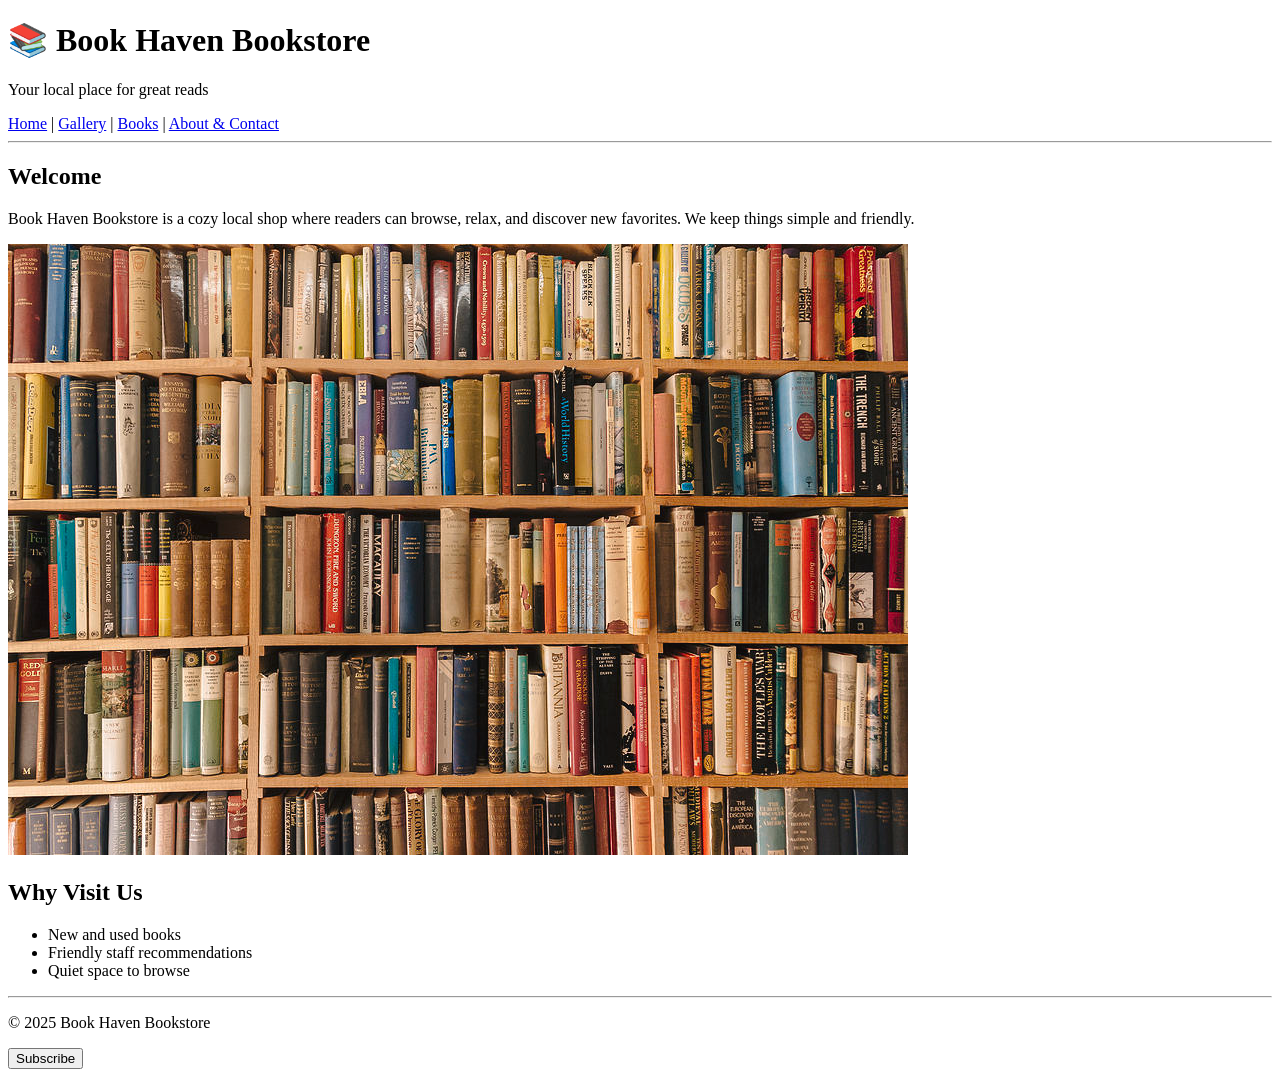
<file: index.html>
<!-- rebuild -->

<!DOCTYPE html>
<html lang="en">
<head>
  <meta charset="UTF-8">
  <title>Book Haven Bookstore</title>
  <script src="script.js"></script>

</head>
<body>

<header>
  <h1>📚 Book Haven Bookstore</h1>
  <p>Your local place for great reads</p>

  <nav>
    <a href="index.html">Home</a> |
    <a href="gallery.html">Gallery</a> |
    <a href="products.html">Books</a> |
    <a href="about.html">About & Contact</a>
  </nav>
  <hr>
</header>

<main>
  <section>
    <h2>Welcome</h2>
    <p>
      Book Haven Bookstore is a cozy local shop where readers can browse, relax,
      and discover new favorites. We keep things simple and friendly.
    </p>
    <img src="books.jpg" alt="Books on shelves">
  </section>

  <section>
    <h2>Why Visit Us</h2>
    <ul>
      <li>New and used books</li>
      <li>Friendly staff recommendations</li>
      <li>Quiet space to browse</li>
    </ul>
  </section>
</main>

<footer>
  <hr>
  <p>© 2025 Book Haven Bookstore</p>
</footer>
<button onclick="subscribeAlert()">Subscribe</button>

<script src="script.js"></script>
</body>
</html>
</file>
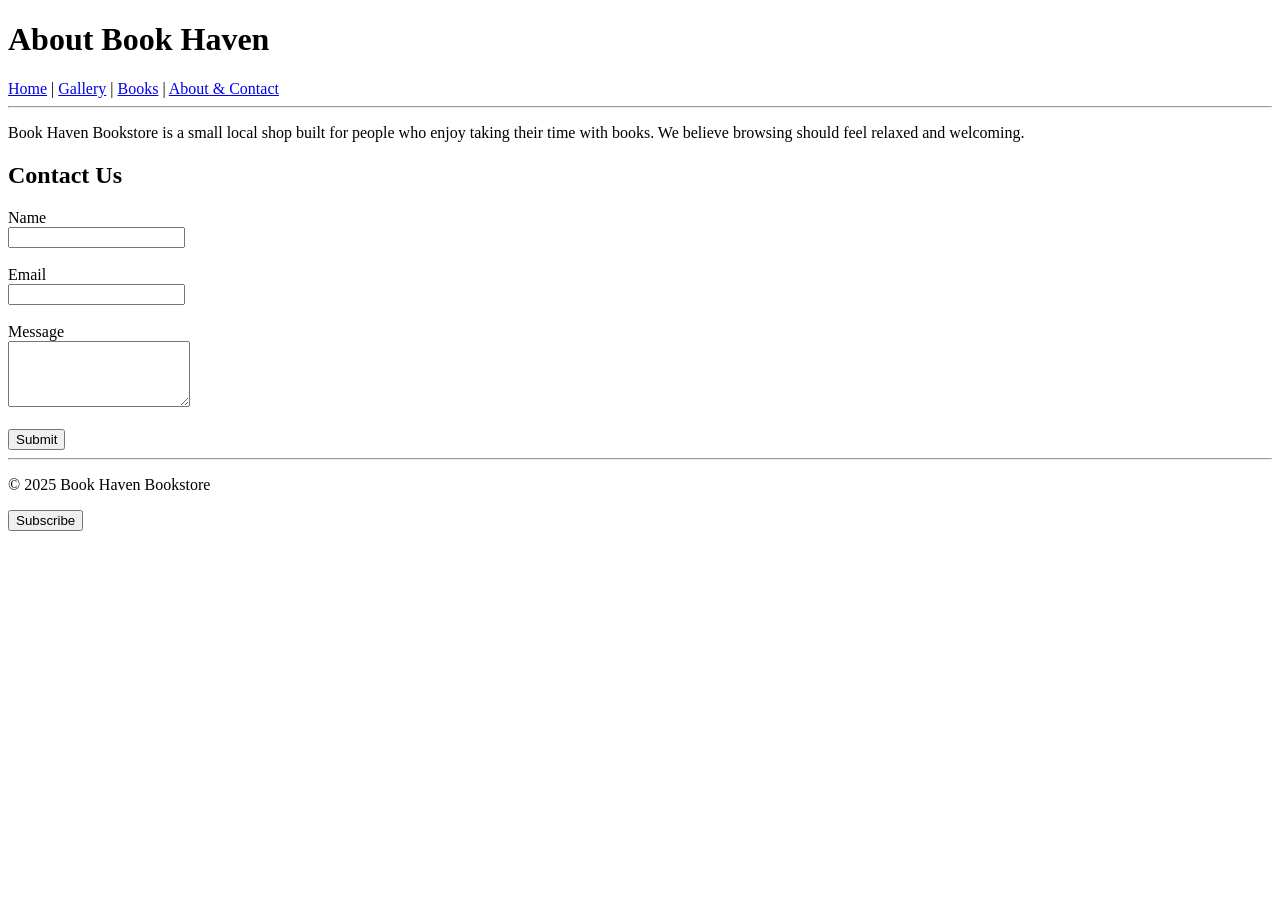
<file: about.html>
<!DOCTYPE html>
<html lang="en">
<head>
  <meta charset="UTF-8">
  <title>Book Haven | About & Contact</title>
</head>
<body>

<header>
  <h1>About Book Haven</h1>

  <nav>
    <a href="index.html">Home</a> |
    <a href="gallery.html">Gallery</a> |
    <a href="products.html">Books</a> |
    <a href="about.html">About & Contact</a>
  </nav>
  <hr>
</header>

<main>
  <section>
    <p>
      Book Haven Bookstore is a small local shop built for people who enjoy taking
      their time with books. We believe browsing should feel relaxed and welcoming.
    </p>
  </section>

  <section>
    <h2>Contact Us</h2>

    <form>
      <label>Name</label><br>
      <input type="text" required><br><br>

      <label>Email</label><br>
      <input type="email" required><br><br>

      <label>Message</label><br>
      <textarea rows="4" required></textarea><br><br>

      
      <button type="button" onclick="contactAlert()">Submit</button>
    </form>
  </section>
</main>

<footer>
  <hr>
  <p>© 2025 Book Haven Bookstore</p>
  <button onclick="subscribeAlert()">Subscribe</button>


</footer>
<script src="script.js"></script>
</body>
</html>
</file>
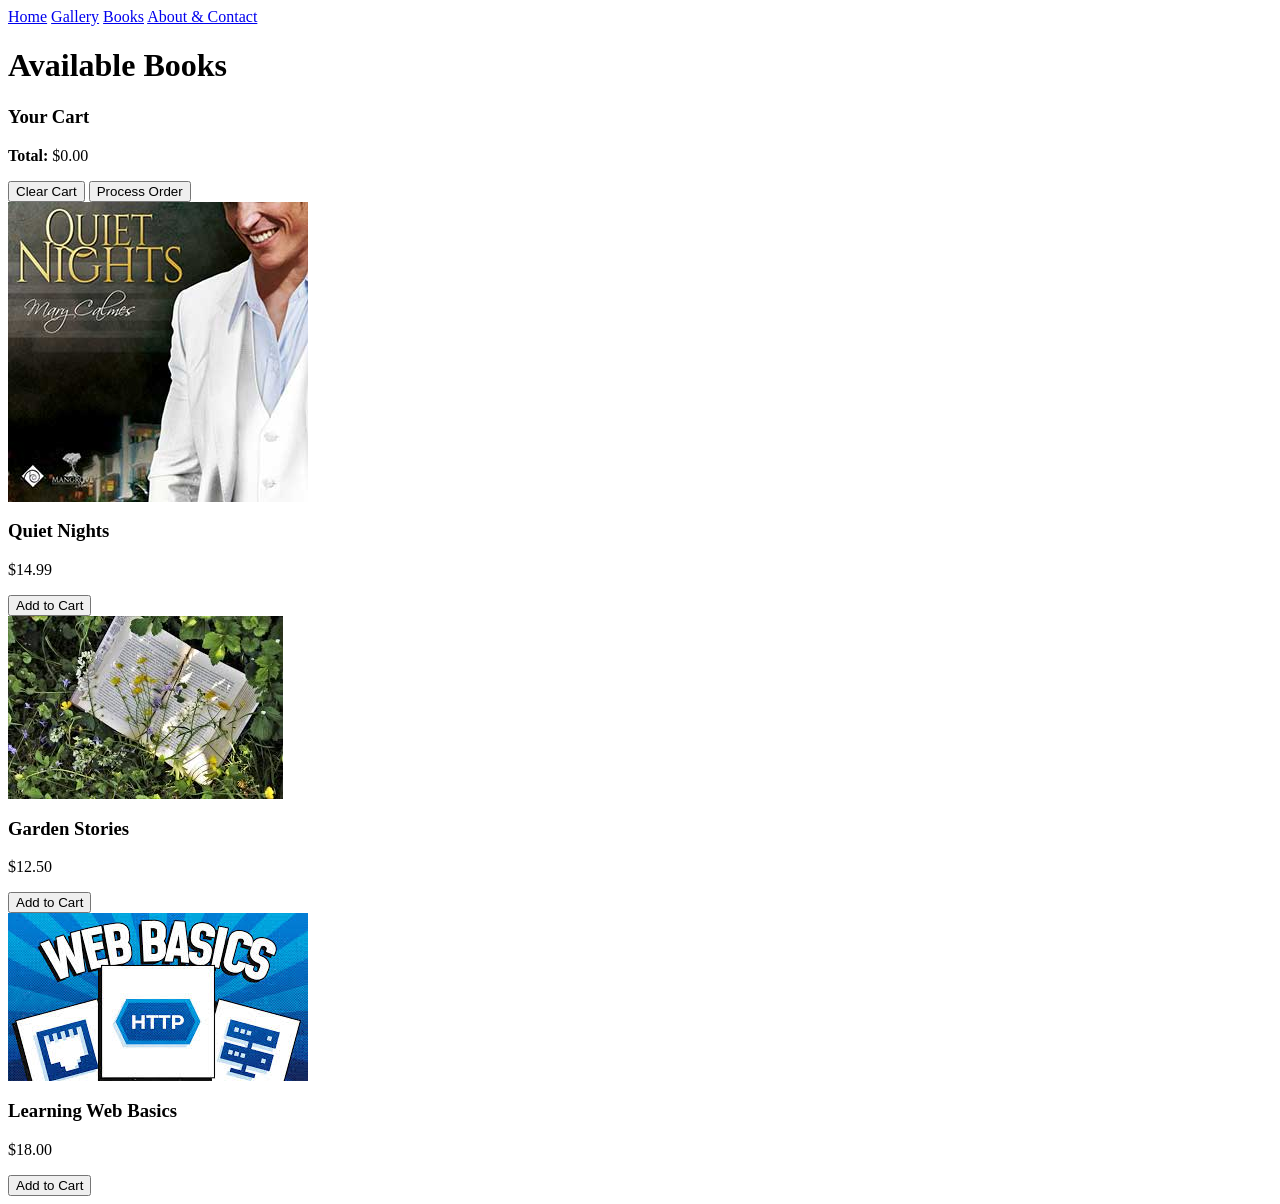
<file: products.html>
<body>

<!-- NAV FIRST. NOTHING ABOVE THIS -->
<nav class="nav">
  <a href="index.html">Home</a>
  <a href="gallery.html">Gallery</a>
  <a href="products.html">Books</a>
  <a href="about.html">About & Contact</a>
</nav>

<!-- HEADER BELOW NAV -->
<header class="header">
  <h1>Available Books</h1>

  <div class="cart">
    <h3>Your Cart</h3>
    <ul id="cartItems"></ul>
    <p><strong>Total:</strong> $<span id="cartTotal">0.00</span></p>
    <button onclick="clearCart()">Clear Cart</button>
  
  <button onclick="processOrderAlert()">Process Order</button>
  </div>
</header>

<main class="products">
  <div class="book">
    <img src="quietnights.jpg" alt="Quiet Nights book cover">
    <h3>Quiet Nights</h3>
    <p>$14.99</p>
    <button class="add-btn" onclick="addToCart('Quiet Nights', 14.99)">Add to Cart</button>
  </div>

  <div class="book">
    <img src="garden.jpeg" alt="Garden Stories book cover">
    <h3>Garden Stories</h3>
    <p>$12.50</p>
    <button class="add-btn" onclick="addToCart('Garden Stories', 12.50)">Add to Cart</button>
  </div>

  <div class="book">
    <img src="webbasics.jpeg" alt="Learning Web Basics book cover">
    <h3>Learning Web Basics</h3>
    <p>$18.00</p>
    <button class="add-btn" onclick="addToCart('Learning Web Basics', 18.00)">Add to Cart</button>
  </div>


</main>

<script src="script.js"></script>
</body>
</file>
